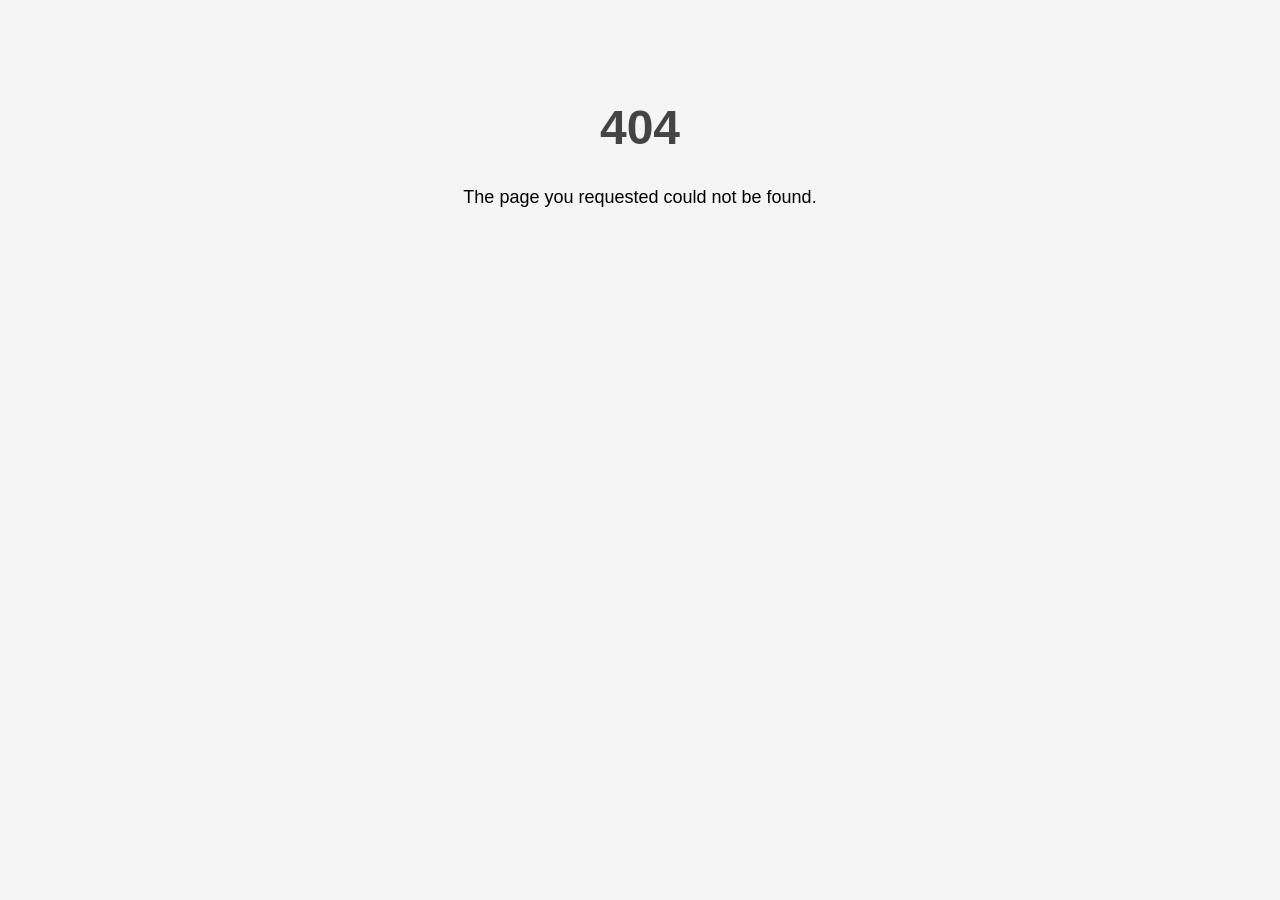
<file: public/error404.html>
<!DOCTYPE html>
<html>
<head>
<title>404 Not Found</title>
<style>
body{
    font-family: sans-serif;
    text-align: center;
    margin-top: 100px;
    background-color: #f5f5f5;
}
h1{
    font-size: 48px;
    color: #444;
}
p{
    font-size: 18px;
}
</style>
</head>

<body>

<h1>404</h1>
<p>The page you requested could not be found.</p>

</body>
</html>
</file>
